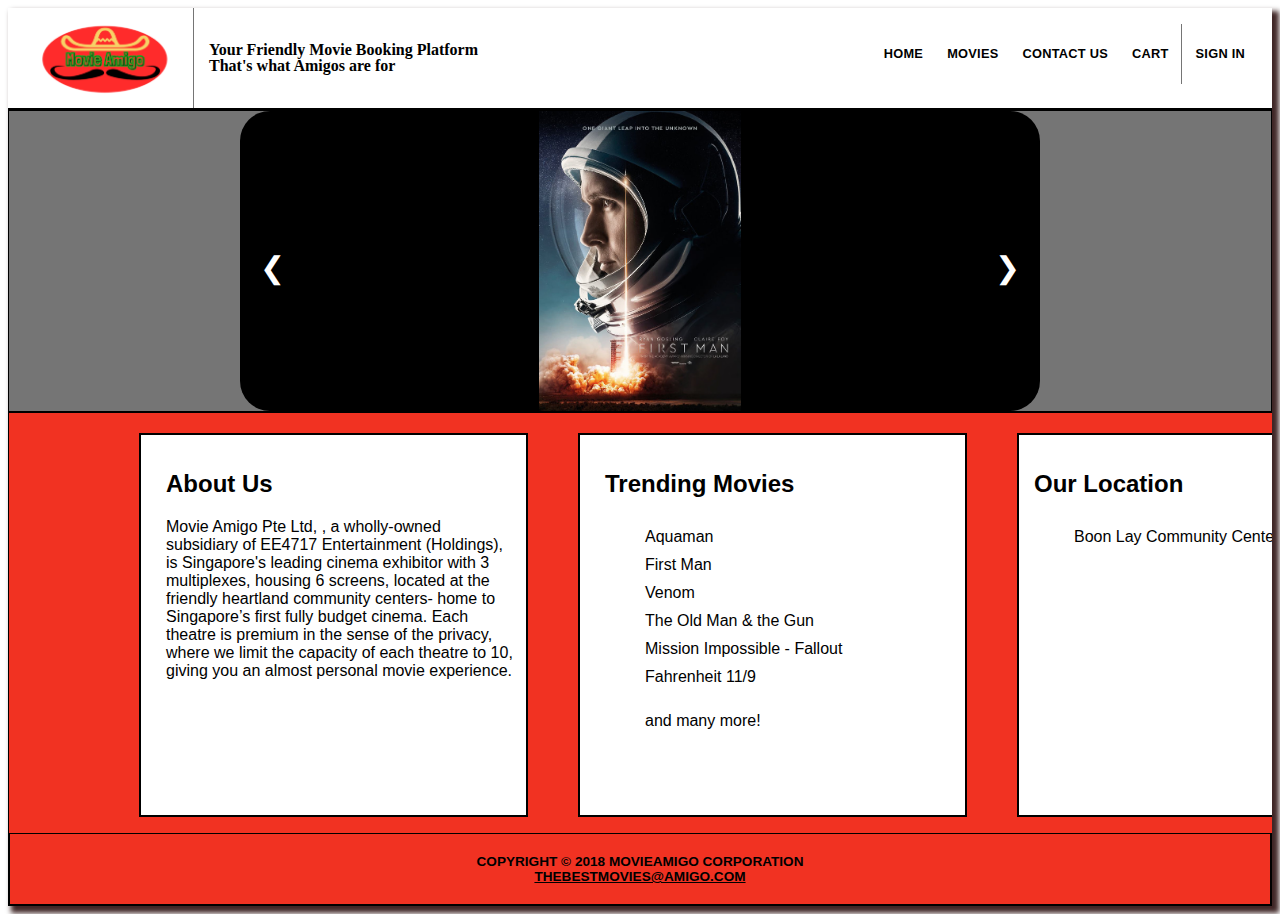
<file: 4717Final_Project/index.html>
<!DOCTYPE html>
<html lang="en" dir="ltr">
  <head>
    <link rel="stylesheet" href="css/stylesheet01.css">
    <meta charset="utf-8">
    <title>Home Page</title>
  </head>
  <body>
    <div id=wrapper>
      <header class ="main-nav">
        <div class = container-head>
          <div class = header-logo>
            <a href="index.html">
              <img src="img/logo-amigo.png" height = 100px width=160px>
            </a>
          </div>
          <div class = motto>
            <p> Your Friendly Movie Booking Platform <br> That's what Amigos are for</p>
          </div>
          <div class = nav-wrap>
            <ul class = menu-primary underline>
              <li class = menu-item-primary>
                <a id="home" href="index.html">home</a>
              </li>
              <li class =  menu-item-primary>
                <a id="movies" href="movie-catalog.php">movies</a>
              </li>
              <li class = " menu-item-primary">
                <a id="contact" href="contact.php">contact us</a>
              </li>
              <li class = " menu-item-primary">
                <a id="cart" href="cart.php">cart</a>
              </li>
              <li class = " menu-item-primary header-menu-account">
                <a id="header-menu-account" href="sign-in.php">
                  sign in
                </a>
              </li>
          </ul>
          </div>
        </div>
      </header>
      <main class = container-body>
        <div class = top-content>
          <div class = carousel-container>
            <img class = movie-slides src="img/first-man-slide.jpg">
            <img class = movie-slides src="img/old-man-slide.jpg">
            <img class = movie-slides src="img/venom-slide.jpg">
            <img class = movie-slides src="img/aquaman-slide.jpg">
            <div class = slider-bar>
              <div class="left-slider" onclick="plusDivs(-1)">&#10094;</div>
              <div class="right-slider" onclick="plusDivs(1)">&#10095;</div>
            </div>
          </div>
        </div>
        <div class = bottom-content>
          <div class = about-us>
            <h2> About Us</h2>
            <p>Movie Amigo Pte Ltd, , a wholly-owned subsidiary of
              EE4717 Entertainment (Holdings), is Singapore's leading
              cinema exhibitor with 3 multiplexes, housing 6 screens, located
              at the friendly heartland community centers- home to Singapore’s
              first fully budget cinema.
              Each theatre is premium in the sense of the privacy, where we limit
              the capacity of each theatre to 10, giving you an almost personal
              movie experience.
            </p>
          </div>
          <div class = "trending-movies">
            <h2> Trending Movies</h2>
              <ul>
                <li>
                  <a href="aquaman-desc.php">Aquaman</a>
                </li>
                <li>
                  <a href="firstman-desc.php">First Man</a>
                </li>
                <li>
                   <a href="venom-desc.php">Venom</a>
                 </li>
                <li>
                  <a href="oldman-desc.php">The Old Man & the Gun</a>
                </li>
                <li>
                  <a href="mi-desc.php">Mission Impossible - Fallout</a>
                </li>
                <li>
                  <a href="index.html"> Fahrenheit 11/9</a>
                </li>
                <li>
                  <p> <a href="movie-catalog.php">and many more!</a></p>
                </li>

              </ul>
          <!-- trending movies -->
          </div>
          <div class = "our-locations">
          <h2>Our Location</h2>
            <ul>
              <li>Boon Lay Community Center</li>

            </ul>
          </div>
      </main>
      <footer class=footer>
        Copyright &copy; 2018 MovieAmigo Corporation <br>
        <a href="mailto:thebestmovies@amigo.com">thebestmovies@amigo.com</a>
      </footer>
    </div>
  </body>
      <script type="text/javascript" src="js/slides.js"></script>
</html>
</file>
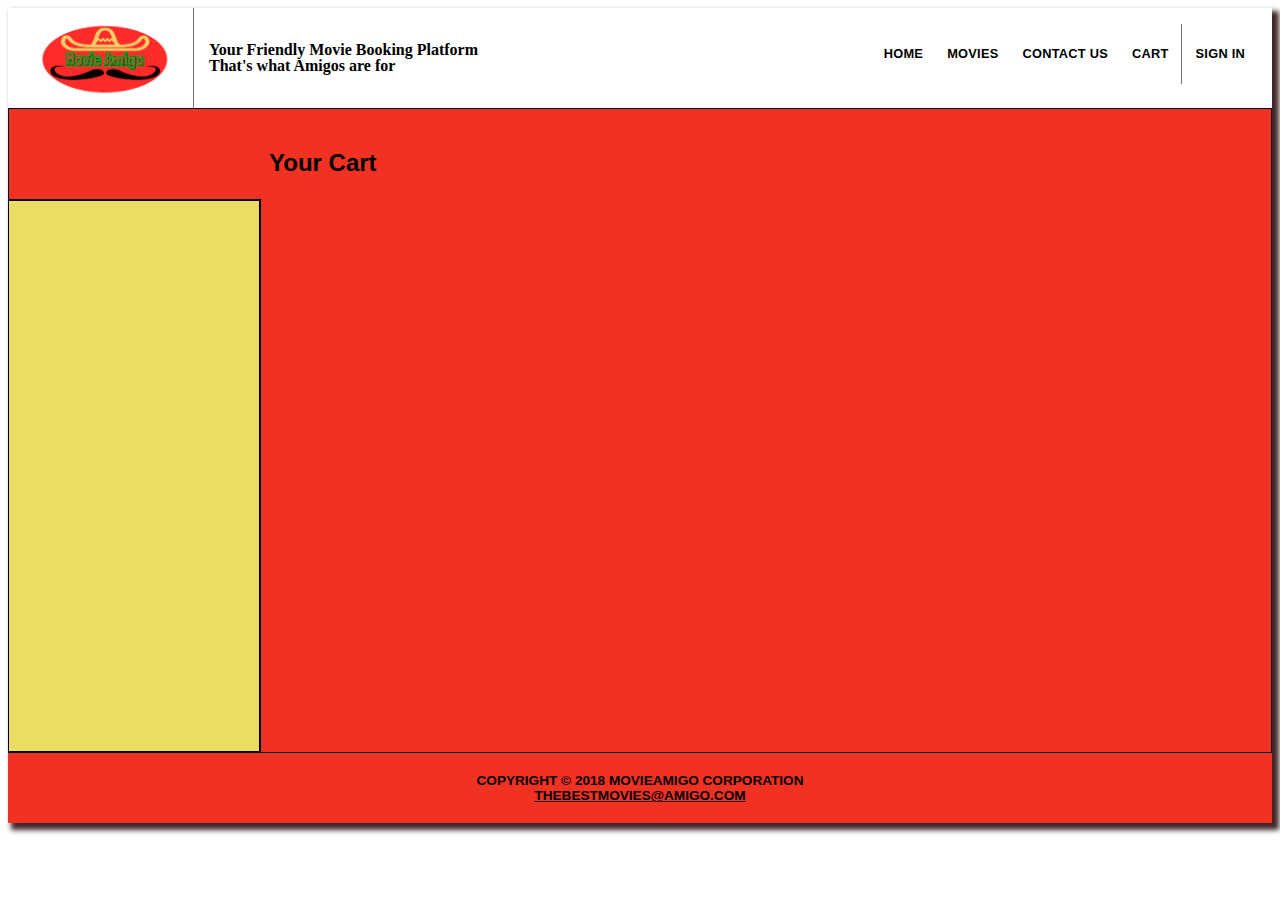
<file: 4717Final_Project/cart.html>
<!DOCTYPE html>
<html lang="en" dir="ltr">
  <head>
    <link rel="stylesheet" href="css/stylesheet.css">
    <meta charset="utf-8">
    <title>Cart Page</title>
  </head>
  <body>
    <div id=wrapper>
      <header class ="main-nav">
        <div class = container-head>
          <div class = header-logo>
            <a href="index.html">
              <img src="img/logo-amigo.png" height = 100px width=160px>
            </a>
          </div>
          <div class = motto>
            <p> Your Friendly Movie Booking Platform <br> That's what Amigos are for</p>
          </div>
          <div class = nav-wrap>
            <ul class = menu-primary underline>
              <li class = menu-item-primary>
                <a id="home" href="index.html">home</a>
              </li>
              <li class =  menu-item-primary>
                <a id="movies" href="movie-catalog.html">movies</a>
              </li>
              <li class = " menu-item-primary">
                <a id="contact" href="contact.html">contact us</a>
              </li>
              <li class = " menu-item-primary">
                <a id="cart" href="cart.html">cart</a>
              </li>
              <li class = " menu-item-primary header-menu-account">
                <a id="header-menu-account" href="sign-in.html">
                  sign in
                </a>
              </li>
          </ul>
          </div>
        </div>
      </header>
      <main class = container-body>
        <div class= bottom-content>
          <div class = "content-left">

          </div>
          <div class = "content right">
            <h2>Your Cart</h2>
          </div>
        </div>
      </main>
      <footer class=footer>
        Copyright &copy; 2018 MovieAmigo Corporation <br>
        <a href="mailto:thebestmovies@amigo.com">thebestmovies@amigo.com</a>
      </footer>
    </div>
  </body>
</html>
</file>
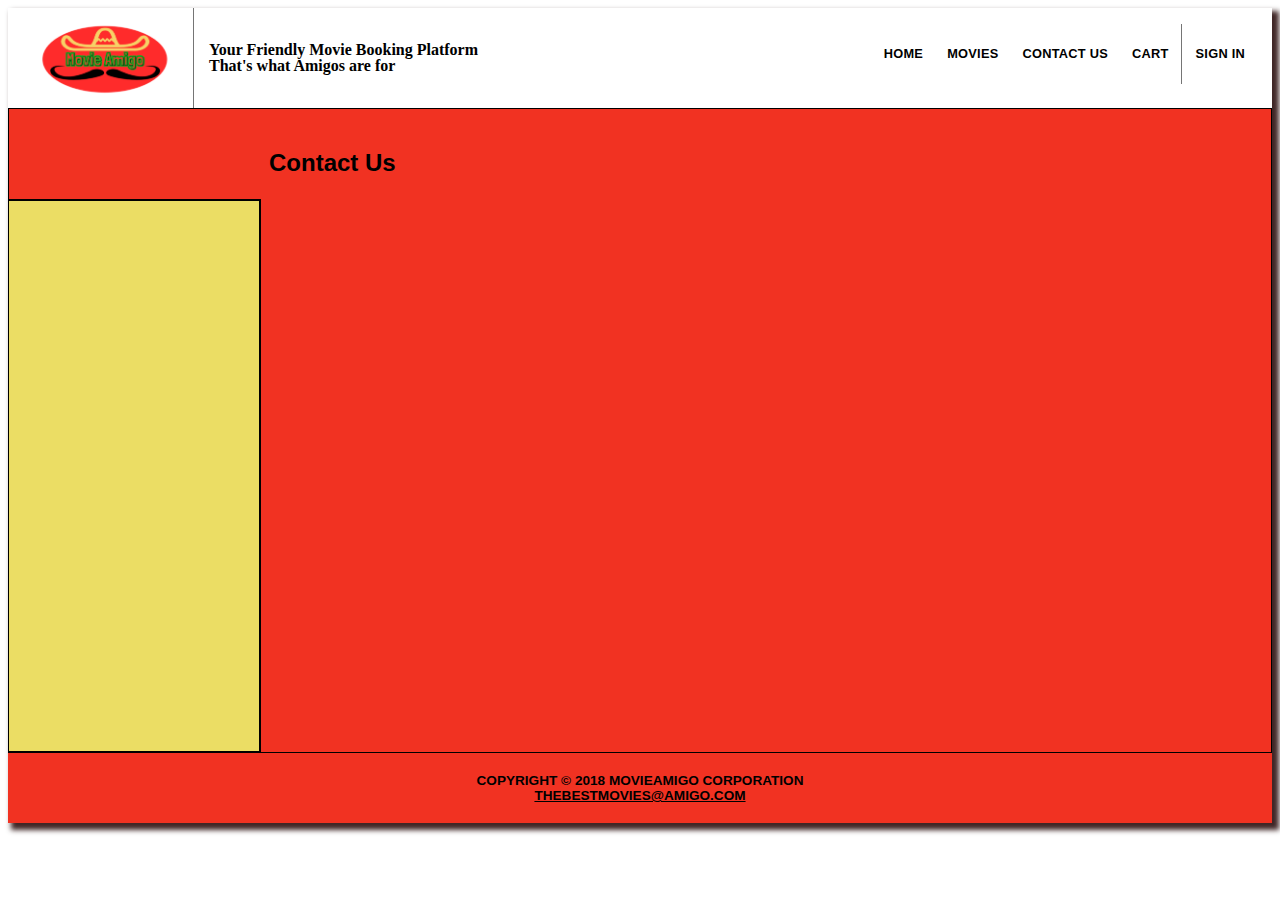
<file: 4717Final_Project/contact.html>
<!DOCTYPE html>
<html lang="en" dir="ltr">
  <head>
    <link rel="stylesheet" href="css/stylesheet.css">
    <meta charset="utf-8">
    <title>Contact Page</title>
  </head>
  <body>
    <div id=wrapper>
      <header class ="main-nav">
        <div class = container-head>
          <div class = header-logo>
            <a href="index.html">
              <img src="img/logo-amigo.png" height = 100px width=160px>
            </a>
          </div>
          <div class = motto>
            <p> Your Friendly Movie Booking Platform <br> That's what Amigos are for</p>
          </div>
          <div class = nav-wrap>
            <ul class = menu-primary underline>
              <li class = menu-item-primary>
                <a id="home" href="index.html">home</a>
              </li>
              <li class =  menu-item-primary>
                <a id="movies" href="movie-catalog.html">movies</a>
              </li>
              <li class = " menu-item-primary">
                <a id="contact" href="contact.html">contact us</a>
              </li>
              <li class = " menu-item-primary">
                <a id="cart" href="cart.html">cart</a>
              </li>
              <li class = " menu-item-primary header-menu-account">
                <a id="header-menu-account" href="sign-in.html">
                  sign in
                </a>
              </li>
          </ul>
          </div>
        </div>
      </header>
      <main class = container-body>
        <div class= bottom-content>
          <div class = "content-left">

          </div>
          <div class = "content right">
            <h2>Contact Us</h2>
          </div>
        </div>
      </main>
      <footer class=footer>
        Copyright &copy; 2018 MovieAmigo Corporation <br>
        <a href="mailto:thebestmovies@amigo.com">thebestmovies@amigo.com</a>
      </footer>
    </div>
  </body>
</html>
</file>
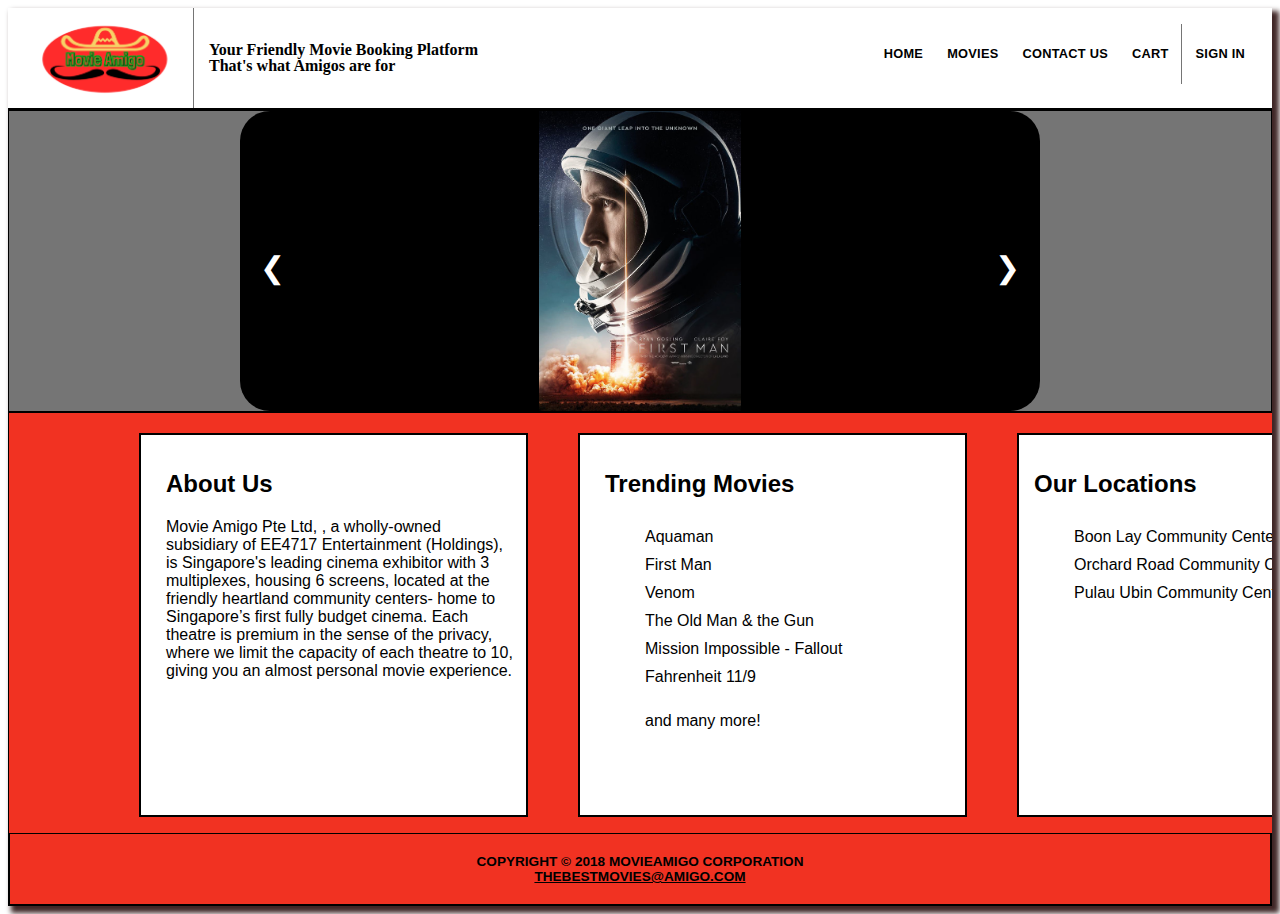
<file: 4717Final_Project/ewrfrgfd.html>
<!DOCTYPE html>
<html lang="en" dir="ltr">
  <head>
    <link rel="stylesheet" href="css/stylesheet01.css">
    <meta charset="utf-8">
    <title>Home Page</title>
  </head>
  <body>
    <div id=wrapper>
      <header class ="main-nav">
        <div class = container-head>
          <div class = header-logo>
            <a href="index.html">
              <img src="img/logo-amigo.png" height = 100px width=160px>
            </a>
          </div>
          <div class = motto>
            <p> Your Friendly Movie Booking Platform <br> That's what Amigos are for</p>
          </div>
          <div class = nav-wrap>
            <ul class = menu-primary underline>
              <li class = menu-item-primary>
                <a id="home" href="index.html">home</a>
              </li>
              <li class =  menu-item-primary>
                <a id="movies" href="movie-catalog.php">movies</a>
              </li>
              <li class = " menu-item-primary">
                <a id="contact" href="contact.php">contact us</a>
              </li>
              <li class = " menu-item-primary">
                <a id="cart" href="cart.php">cart</a>
              </li>
              <li class = " menu-item-primary header-menu-account">
                <a id="header-menu-account" href="sign-in.php">
                  sign in
                </a>
              </li>
          </ul>
          </div>
        </div>
      </header>
      <main class = container-body>
        <div class = top-content>
          <div class = carousel-container>
            <img class = movie-slides src="img/first-man-slide.jpg">
            <img class = movie-slides src="img/old-man-slide.jpg">
            <img class = movie-slides src="img/venom-slide.jpg">
            <img class = movie-slides src="img/aquaman-slide.jpg">
            <div class = slider-bar>
              <div class="left-slider" onclick="plusDivs(-1)">&#10094;</div>
              <div class="right-slider" onclick="plusDivs(1)">&#10095;</div>
            </div>
          </div>
        </div>
        <div class = bottom-content>
          <div class = about-us>
            <h2> About Us</h2>
            <p>Movie Amigo Pte Ltd, , a wholly-owned subsidiary of
              EE4717 Entertainment (Holdings), is Singapore's leading
              cinema exhibitor with 3 multiplexes, housing 6 screens, located
              at the friendly heartland community centers- home to Singapore’s
              first fully budget cinema.
              Each theatre is premium in the sense of the privacy, where we limit
              the capacity of each theatre to 10, giving you an almost personal
              movie experience.
            </p>
          </div>
          <div class = "trending-movies">
            <h2> Trending Movies</h2>
              <ul>
                <li>
                  Aquaman
                </li>
                <li>
                  First Man
                </li>
                <li>
                   Venom
                 </li>
                <li>
                  The Old Man & the Gun
                </li>
                <li>
                  Mission Impossible - Fallout
                </li>
                <li>
                  Fahrenheit 11/9
                </li>
                <li>
                  <p> and many more!</p>
                </li>

              </ul>
          <!-- trending movies -->
          </div>
          <div class = "our-locations">
          <h2>Our Locations</h2>
            <ul>
              <li>Boon Lay Community Center</li>
              <li>Orchard Road Community Center</li>
              <li>Pulau Ubin Community Center</li>
            </ul>
          </div>
      </main>
      <footer class=footer>
        Copyright &copy; 2018 MovieAmigo Corporation <br>
        <a href="mailto:thebestmovies@amigo.com">thebestmovies@amigo.com</a>
      </footer>
    </div>
  </body>
      <script type="text/javascript" src="js/slides.js"></script>
</html>
</file>
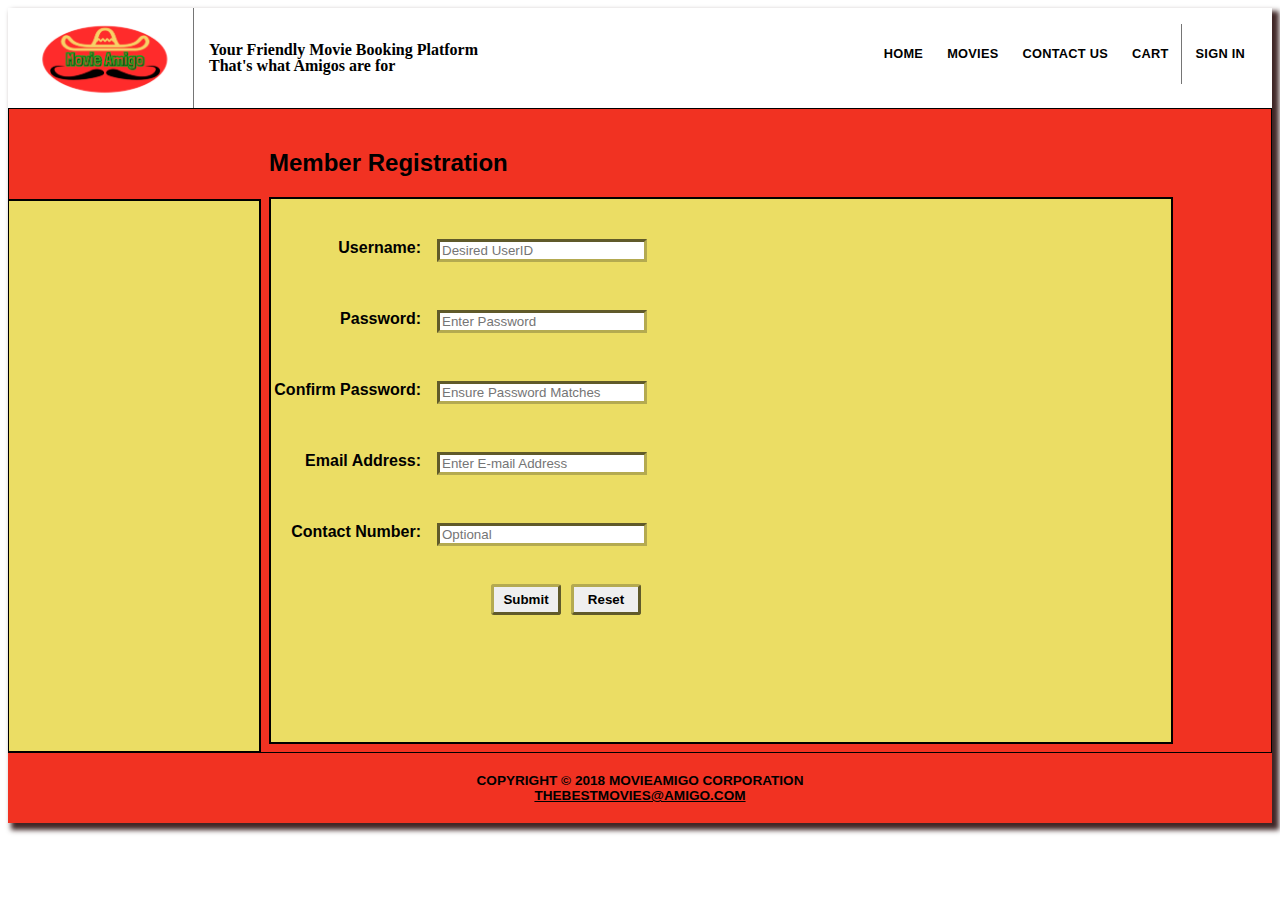
<file: 4717Final_Project/register.html>
<!DOCTYPE html>
<html lang="en" dir="ltr">
  <head>
    <link rel="stylesheet" href="css/stylesheet.css">
    <meta charset="utf-8">
    <title>Regristration Page</title>
  </head>
  <body>
    <div id=wrapper>
      <header class ="main-nav">
        <div class = container-head>
          <div class = header-logo>
            <a href="index.html">
              <img src="img/logo-amigo.png" height = 100px width=160px>
            </a>
          </div>
          <div class = motto>
            <p> Your Friendly Movie Booking Platform <br> That's what Amigos are for</p>
          </div>
          <div class = nav-wrap>
            <ul class = menu-primary underline>
              <li class = menu-item-primary>
                <a id="home" href="index.html">home</a>
              </li>
              <li class =  menu-item-primary>
                <a id="movies" href="movie-catalog.php">movies</a>
              </li>
              <li class = " menu-item-primary">
                <a id="contact" href="contact.php">contact us</a>
              </li>
              <li class = " menu-item-primary">
                <a id="cart" href="cart.html">cart</a>
              </li>
              <li class = " menu-item-primary header-menu-account">
                <a id="header-menu-account" href="sign-in.php">
                  sign in
                </a>
              </li>
          </ul>
          </div>
        </div>
      </header>
      <main class = container-body>
        <div class= bottom-content>
          <div class = "content-left">
          </div>
          <div class = "content-right">
            <div class= page-heading></div>
              <h2>Member Registration</h2>
            </div>
            <div class=page-content>
              <form class="registration-form" action="register.php" method="POST">
                <label for="username">Username: </label>
                <input type="text" name="username" placeholder="Desired UserID"><br/><br>
                <label for="password">Password: </label>
                <input type="password" name="password" placeholder="Enter Password"><br><br>
                <label for="password2">Confirm Password:</label>
                <input type="password" name="password2" placeholder="Ensure Password Matches"> <br><br>
                <label for="email">Email Address:</label>
                <input type="text" name="email" placeholder="Enter E-mail Address"> <br><br>
                <label for="contact">Contact Number:</label>
                <input type="text" name="contact" placeholder="Optional"> <br><br>

                <input type="submit" class="btn-submit" value="Submit">
                <input type="reset" class="btn-reset" value="Reset">
              </form>

            </div>
        </div>
      </main>
      <footer class=footer>
        Copyright &copy; 2018 MovieAmigo Corporation <br>
        <a href="mailto:thebestmovies@amigo.com">thebestmovies@amigo.com</a>
      </footer>
    </div>
  </body>
</html>
</file>
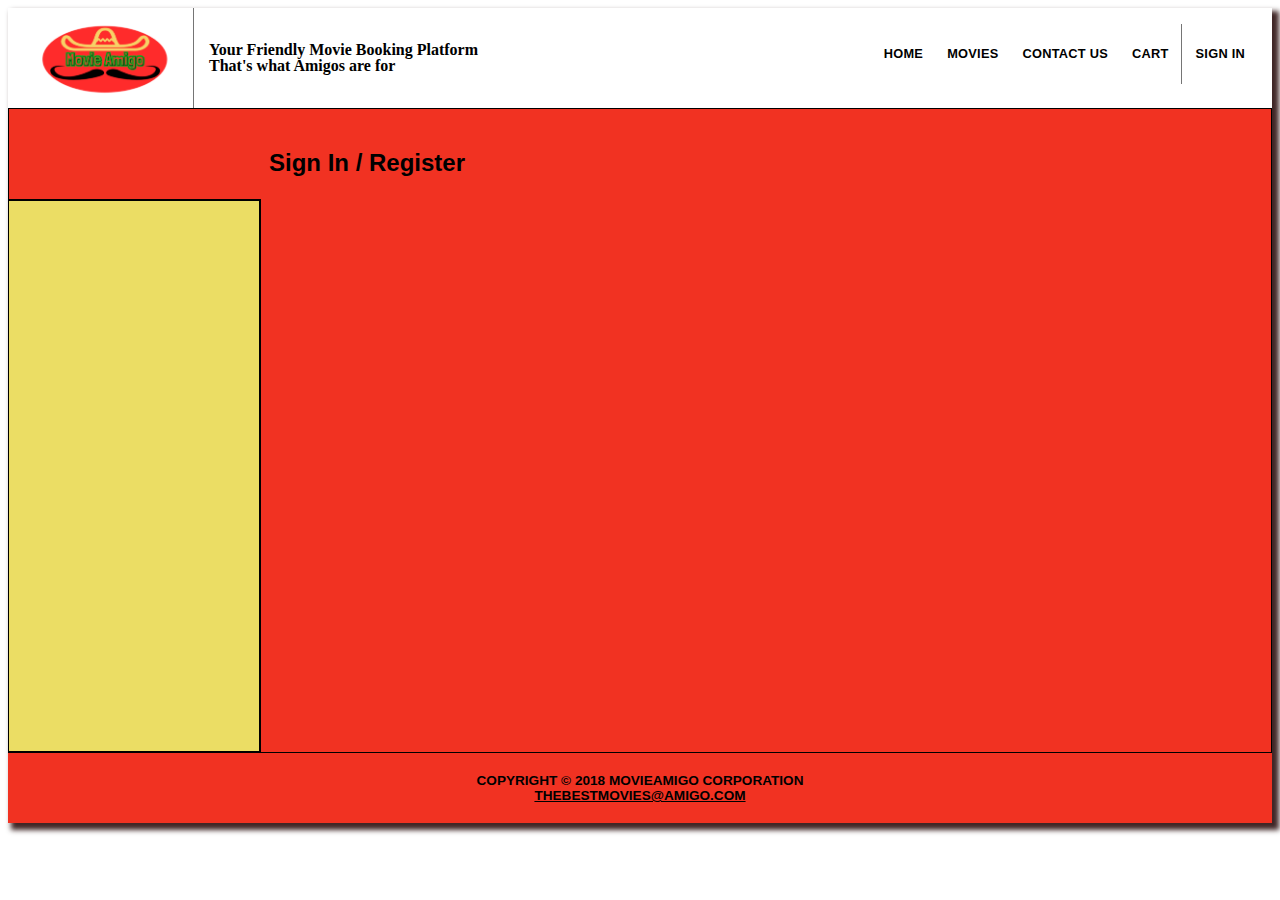
<file: 4717Final_Project/sign-in.html>
<!DOCTYPE html>
<html lang="en" dir="ltr">
  <head>
    <link rel="stylesheet" href="css/stylesheet.css">
    <meta charset="utf-8">
    <title>Sign In Page</title>
  </head>
  <body>
    <div id=wrapper>
      <header class ="main-nav">
        <div class = container-head>
          <div class = header-logo>
            <a href="index.html">
              <img src="img/logo-amigo.png" height = 100px width=160px>
            </a>
          </div>
          <div class = motto>
            <p> Your Friendly Movie Booking Platform <br> That's what Amigos are for</p>
          </div>
          <div class = nav-wrap>
            <ul class = menu-primary underline>
              <li class = menu-item-primary>
                <a id="home" href="index.html">home</a>
              </li>
              <li class =  menu-item-primary>
                <a id="movies" href="movie-catalog.html">movies</a>
              </li>
              <li class = " menu-item-primary">
                <a id="contact" href="contact.html">contact us</a>
              </li>
              <li class = " menu-item-primary">
                <a id="cart" href="cart.html">cart</a>
              </li>
              <li class = " menu-item-primary header-menu-account">
                <a id="header-menu-account" href="sign-in.html">
                  sign in
                </a>
              </li>
          </ul>
          </div>
        </div>
      </header>
      <main class = container-body>
        <div class= bottom-content>
          <div class = "content-left">

          </div>
          <div class = "content right">
            <h2>Sign In / Register</h2>
          </div>
        </div>
      </main>
      <footer class=footer>
        Copyright &copy; 2018 MovieAmigo Corporation <br>
        <a href="mailto:thebestmovies@amigo.com">thebestmovies@amigo.com</a>
      </footer>
    </div>
  </body>
</html>
</file>
<file: 4717Final_Project/css/stylesheet01.css>
/* wrapper */
html{
  /* background-color: #f13222; */
}
#wrapper { background-color: white;
           width: 100%;
		       margin: auto;
           margin-top: 20;
           min-width:1200px;
           box-shadow: 5px 5px 5px 2px rgba(30, 0, 0, 0.85);
          font-family: 'Roboto', Arial, Helvetica, sans-serif;
          max-width: 1500px;
          overflow: hidden;
}
/* header */
.main-nav{
  display: inline-block;
  width: 100%;
  height: 100px;
}
.container-head{
  width: auto;
  max-width: 1340px;
  margin: 0 auto;
  padding-left: 15px;
  padding-right: 15px;
}
.header-logo{
  padding-left : 5;
  width: 160px;
  height: 100px;
  position: absolute;
}
.motto{
  display: inline-block;
  padding: 18px 15px;
  line-height: 1;
  color: black;
  margin-left: 170px;
  font-weight: bold;
  font-family: roboto;
  border-left: 1.5px solid #757575;
}

.nav-wrap{
  text-decoration: none;
  vertical-align: middle;
  float:right;
  box-sizing: border-box;
  list-style: none;
  margin: 0;
}
.nav-wrap li{
  list-style: none;
  display: list-item;
  text-align: -webkit-match-parent;
  position: relative;
  z-index: 999;
  float: left;
}
.nav-wrap a{
    display: block;
    border: none;
    color: black;
    font-size: 0.8em;
    font-weight: 700;
    height: 60px;
    letter-spacing: 0.02em;
    line-height: 60px;
    margin: 0;
    overflow: hidden;
    position: relative;
    padding: 0 12px 0;
    text-decoration: none;
    text-transform: uppercase;
}
.nav-wrap a:hover{
  color:#999;
  border-bottom: 3px solid red;
  /* font-size: 13.5px; */
}

.nav-wrap ul{
  display: block;
  list-style-type: disc;
  margin-block-start: 1em;
  margin-block-end: 1em;
  margin-inline-start: 1px;
  margin-inline-end: 0px;
  padding-inline-start: 40px;
}
.header-menu-account{
  border-left: 1.5px solid #757575;
  padding-left: 2px;

}
/* body  */
.top-content{
  border-top: 2px solid black;
  border-bottom: 2px solid black;
  background-color: #757575;
}
.carousel-container{
  position:relative;
  max-width:800px;
  margin-left:auto;
  margin-right:auto;
  background-color: black;
  /* background-image: radial-gradient(white,gray,black 60%); */
  border-radius: 30px;
}
.movie-slides{
  max-height: 300px;
  display: none;
  margin: auto;
  padding:5 0;
}
.slider-bar{
  position:absolute;
  left:50%;
  bottom:0;
  top:41%;
  transform:translate(-50%,0%);
  -ms-transform:translate(-50%,0%);
  color:#fff!important;
  font-size:18px!important;
  margin-top:16px!important;
  margin-bottom:16px!important;
  padding:0.01em 2em;
  width: 100%;
}
.left-slider{
  float:left!important;
  padding-left: 20px;
  cursor:pointer;
  font-size: 30px;
}
.right-slider{
  float:right!important;
  cursor:pointer;
  padding-right: 20px;
  font-size: 30px;
}
.left-slider:hover, .right-slider:hover{
  color:#b4aa50;
  font-size: 31px;
}
.bottom-content{
  height: 400px;
  margin-left: auto;
  margin-right: auto;
  padding-top: 20px;
  overflow-x: hidden;
  min-width: 1400px;
  background-color: #f13222;
}
.about-us{
  border: 2px solid black;
  width: 350px;
  padding: 15px 10px 15px 25px; /*top right down left */
  height: 350px;
  float:left;
  margin-left: 130px;
  margin-right: 50px;
  background-color: white;

}
.trending-movies{
  border: 2px solid black;
  float: left;
  width: 350px;
  padding: 15px 10px 15px 25px; /*top right down left */
  height: 350px;
  margin-right: 50px;
  background-color: white;
}
.trending-movies li,.our-locations li{
  text-decoration:none;
  list-style: none;
  padding-top: 10px;
}
.trending-movies a{
  text-decoration: none;
  color: inherit;
}
.our-locations{
  border: 2px solid black;
  display: block;
  width: 350px;
  padding: 15px 10px 15px 15px; /*top right down left */
  height: 350px;
  float:left;
  background-color: white;
  overflow-x: hidden;

}

.container-body{
  font-family: 'Roboto', Arial, Helvetica, sans-serif;
  border: 1.5px solid black;
}

.content-left{
  background-color: white;
  border-top: 2px solid black;
  border-right: 2px solid black;
  border-bottom: 1px solid black;
  float: left;
  width: 300px;
  min-height: 450px;
  height: auto;
  margin-right: 8px;
  margin-top: 60px;
}
.content-right{
  border: 2px solid black;
  float: left;
  width: 350px;
  padding: 15 10 15 15; /*top right down left */
  height: 350px;
  margin-right: 8px;
  background-color: white;
}
/* footer */

.footer {
  font-size:85%;
  text-align: center;
  padding: 20px 20px 20px 20px;
  background-color:#f13222;
  clear: both;
  text-transform: uppercase;
  font-weight: bold;
  border: 2px solid black;
  border-top: 0px;
}
.footer a{
  color: black;
}
.footer a:hover{
  color:#b4aa50;
}
</file>
<file: 4717Final_Project/css/stylesheet.css>
/* wrapper */
html{
  /* background-color: #f13222; */
}
#wrapper { background-color: white;
           width: 100%;
		       margin: auto;
           margin-top: 20;
           min-width:1200px;
           box-shadow: 5px 5px 5px 2px rgba(30, 0, 0, 0.85);
          font-family: 'Roboto', Arial, Helvetica, sans-serif;
          max-width: 1500px;
}
/* header */
.main-nav{
  display: inline-block;
  width: 100%;
  height: 100px;
}
.container-head{
  width: auto;
  max-width: 1340px;
  margin: 0 auto;
  padding-left: 15px;
  padding-right: 15px;
}
.header-logo{
  padding-left : 5;
  width: 160px;
  height: 100px;
  position: absolute;
}
.motto{
  display: inline-block;
  padding: 18px 15px;
  line-height: 1;
  color: black;
  margin-left: 170px;
  font-weight: bold;
  font-family: roboto;
  border-left: 1.5px solid #757575;
}

.nav-wrap{
  text-decoration: none;
  vertical-align: middle;
  float:right;
  box-sizing: border-box;
  list-style: none;
  margin: 0;
}
.nav-wrap li{
  list-style: none;
  display: list-item;
  text-align: -webkit-match-parent;
  position: relative;
  z-index: 999;
  float: left;
}
.nav-wrap a{
    display: block;
    border: none;
    color: black;
    font-size: 0.8em;
    font-weight: 700;
    height: 60px;
    letter-spacing: 0.02em;
    line-height: 60px;
    margin: 0;
    overflow: hidden;
    position: relative;
    padding: 0 12px 0;
    text-decoration: none;
    text-transform: uppercase;
}
.nav-wrap a:hover{
  color:#999;
  border-bottom: 3px solid red;
  /* font-size: 13.5px; */
}

.nav-wrap ul{
  display: block;
  list-style-type: disc;
  margin-block-start: 1em;
  margin-block-end: 1em;
  margin-inline-start: 1px;
  margin-inline-end: 0px;
  padding-inline-start: 40px;
}
.header-menu-account{
  border-left: 1.5px solid #757575;
  padding-left: 2px;

}
/* body  */
.top-content{
  border-top: 2px solid black;
  border-bottom: 2px solid black;
  background-color: #999;
}
.carousel-container{
  position:relative;
  max-width:800px;
  margin-left:auto;
  margin-right:auto;
  background-color: black;
  border-radius=: 10px;
}
.movie-slides{
  max-height: 300px;
  display: none;
  margin: auto;
  padding:5 0;
}
.slider-bar{
  position:absolute;
  left:50%;
  bottom:0;
  top:41%;
  transform:translate(-50%,0%);
  -ms-transform:translate(-50%,0%);
  color:#fff!important;
  font-size:18px!important;
  margin-top:16px!important;
  margin-bottom:16px!important;
  padding:0.01em 2em;
  width: 100%;
}
.left-slider{
  float:left!important;
  padding-left: 20px;
  cursor:pointer;
  font-size: 30px;
}
.right-slider{
  float:right!important;
  cursor:pointer;
  padding-right: 20px;
  font-size: 30px;
}
.left-slider:hover, .right-slider:hover{
  color:#b4aa50;
  font-size: 31px;
}
.bottom-content{
  min-height: 500px;
  height:auto;
  margin-left: auto;
  margin-right: auto;
  padding-top: 20px;
  overflow-x: hidden;
  min-width: 1200px;
  background-color: #f13222;
}
.about-us{
  border: 2px solid black;
  width: 350px;
  padding: 15 10 15 15; /*top right down left */
  height: 350px;
  float:left;
  margin-left: 180px;
  margin-right: 50px;
  background-color: white;

}
.trending-movies{
  border: 2px solid black;
  float: left;
  width: 350px;
  padding: 15 10 15 15; /*top right down left */
  height: 350px;
  margin-right: 50px;
  background-color: white;
}

.our-locations{
  border: 2px solid black;
  display: block;
  width: 350px;
  padding: 15 10 15 15; /*top right down left */
  height: 350px;
  float:left;
  background-color: white;

}

.container-body{
  font-family: 'Roboto', Arial, Helvetica, sans-serif;
  border: 1.5px solid black;
}

.content-left{
  background-color: #ebdd64;
  border-top: 2px solid black;
  border-right: 2px solid black;
  border-bottom: 1px solid black;
  float: left;
  width: 250px;
  min-height: 550px;
  height: auto;
  margin-right: 8px;
  margin-top: 70px;
}
.page-heading{
  padding:0;
}
.page-content{
  border: 2px solid black;
  float: left;
  width : 900px;
  min-width: 550px;
  padding: 10 10 0 15; /*top right down left */
  height: 543px;
  margin-right: 8px;
  margin-top: 0px;
  background-color: #ebdd64;
  overflow-y: scroll;
}
/* footer */

.footer {
  font-size:85%;
  text-align: center;
  padding: 20px 20px 20px 20px;
  background-color:#f13222;
  clear: both;
  text-transform: uppercase;
  font-weight: bold;
}
.footer a{
  color: black;
}
.footer a:hover{
  color:#b4aa50;
}

/* functionalities */

.contact-form label{
  margin: 40px 16px 8px 0px;
	display: block;
	float: left;
	clear: left;
	text-align: right;
	width: 150px;
  font-weight: bold;
}

.contact-form  input,
.contact-form  textarea {
	margin: 40px 16px 8px 0px;
	float: left;
  border-width:medium;
  border-color: #b4aa50;
  width: 200px;
}
.contact-form textarea{
  height: 120px;
  width: 400px;
  overflow-y: scroll;
}
.contact-form > .btn-submit {
	clear: left;
	margin: 0px 0px;
  border-radius:3px;
  margin-left: 500px;
  padding: 5px 8px;
  font-weight: bold;
  width: auto;
}

.registration-form label{
  margin: 40px 16px 8px 0px;
	display: block;
	float: left;
	clear: left;
	text-align: right;
	width: 150px;
  font-weight: bold;
}

.registration-form  input,
.registration-form  textarea {
	margin: 40px 16px 8px 0px;
	float: left;
  border-width:medium;
  border-color: #b4aa50;
  width: 200px;
}

.registration-form > .btn-submit {
	clear: left;
	margin: 30px 0px;
  border-radius:3px;
  margin-left: 220px;
  padding: 5px 8px;
  font-weight: bold;
  width: 70px;
  display: inline-block;
}
.registration-form > .btn-reset{
  margin: 30px 0px;
  border-radius:3px;
  margin-left: 10px;
  padding: 5px 8px;
  font-weight: bold;
  width: 70px;
  display: inline-block;
}

.signin-form > .btn-submit {
	margin: 35px 0px;
  border-radius:3px;
  margin-left: 20px;
  padding: 5px 8px;
  font-weight: bold;
  width: 70px;
  display: inline-block;
}
.signin-form label{
  margin: 40px 16px 8px 0px;
	display: block;
	float: left;
	clear: left;
	text-align: right;
	width: 150px;
  font-weight: bold;
}
.signin-form  input,
.signin-form  textarea {
	margin: 40px 16px 8px 0px;
	float: left;
  border-width:medium;
  border-color: #b4aa50;
  width: 200px;
}
.signin-form p{
  clear: left;
}

.movies-table{
  border-left: 20px;
  margin-top: auto;
  margin-bottom: auto;
}

.movies-table tr:nth-child(even) {
	background-color: white;}
.movies-table td{
  border: 1.5px solid black;
  max-height: 70px;
}
.movie-head{
  font-size: 20px;
  font-family: roboto;
  text-decoration: underline;
  text-align: center;
}

.movieList h3{
  text-align: center;
  margin-left: 10px;
  margin-right: 10px;
}
.movieList p{
  padding: 0px 20px 5px 20px;
}

.movieList a{
  text-decoration: none;
  text-align: center;
  margin-left: 10px;
  margin-right: 10px;
  color: black;
}
.movieList a:hover{
  color:#443f40;
  /* font-size: 13.5px; */
}

.movie-img img{
  height: 250px;
  padding: 20px;
  float: left;
  clear:both;
}
.movie_info_description{
  float: left;
  padding-top: 60px;
  padding-left: 0px;
  width: 350px;
  margin-top: auto;
  margin-bottom: auto;
}
.movie_info_description h3{
  font-weight:bold;
  text-decoration: underline;
}
.timing_description h3{
  font-weight:bold;
  text-decoration: underline;
}

.timing_description{
  float:left;
  width:180px;
  padding-top: 60px;
  padding-left: 10px;
  margin-top: auto;
  margin-bottom: 90px;
}

.cart-btn-empty {
	margin: 35px 0px;
  border-radius:3px;
  margin-left: 10px;
  padding: 5px 8px;
  font-weight: bold;
  width: 150px;
  display: inline-block;
}
.cart-btn-submit,
.cart-btn-pay {
  margin: 35px 0px;
  border-radius:3px;
  margin-left: 40px;
  padding: 5px 8px;
  font-weight: bold;
  width: 150px;
  display: inline-block;
}

.cart-table{
  margin-left: auto;
  margin-right: auto;
  width: 600px;
  background-color: #c3c3c3;
}
.cart-table tr:first-child {
	background-color: white !important;}

#checkout h2{
  padding-left: 20px;
}
.order-status{
  margin-left: 180px;;
  width: 200px;
  background-color: #c3c3c3;
  color: black;
}
.order-status tr:first-child {
	background-color: white !important;}
</file>
